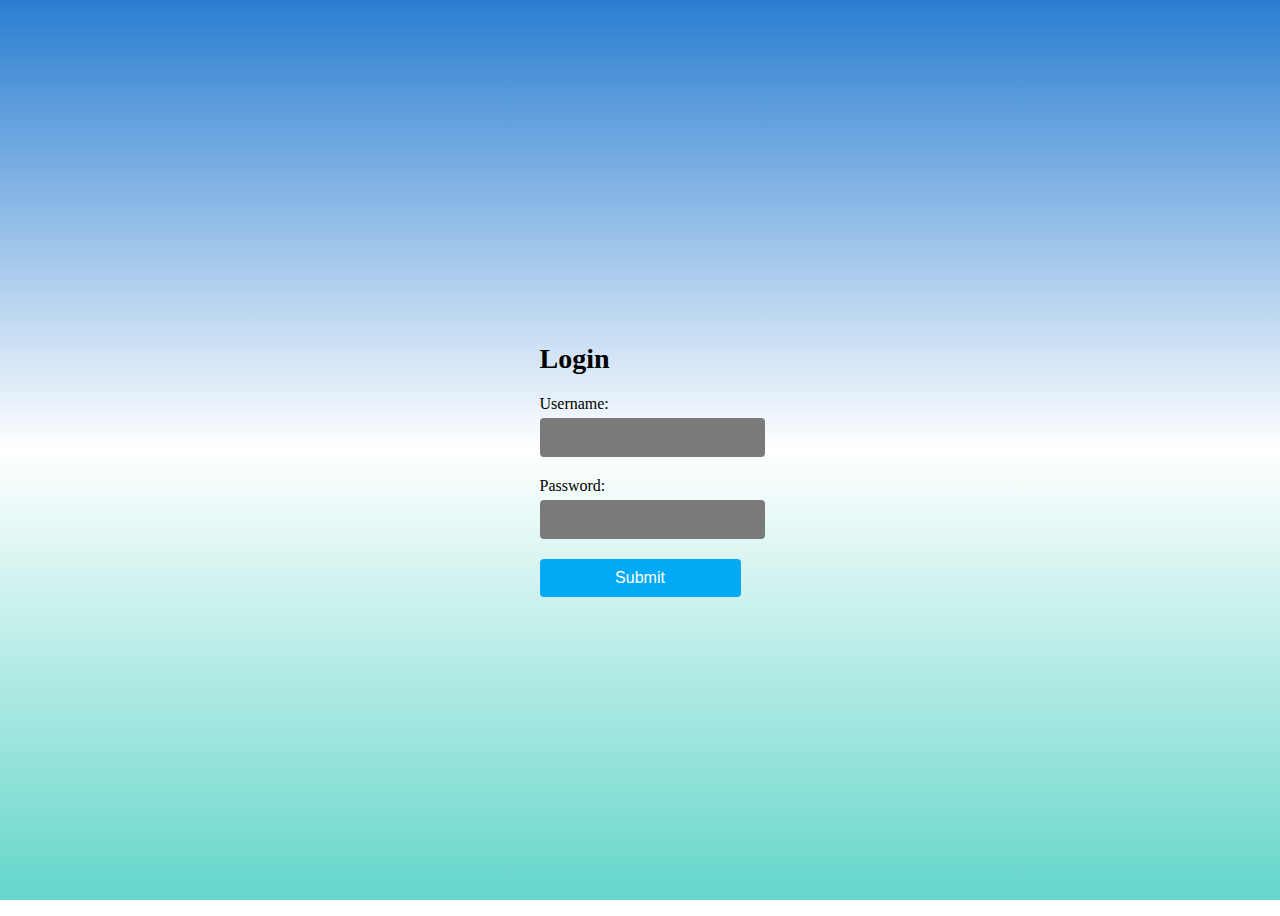
<file: index.html>
<!DOCTYPE html>
<html lang="en">
<head>
    <meta charset="UTF-8">
    <meta name="viewport" content="width=device-width, initial-scale=1.0">
    <title>P🐼nda Website</title>
    <link rel="stylesheet" href="style.css">
</head>
<body>
    <div class="loginbox">
        <h2>Login</h2>
        <form id="loginform">
            <div class="input-group">
                <label for="Username">Username:</label>
                <input type="text" id="username" required>
            </div>
            <div class="input-group">
                <label for="Password">Password:</label>
                <input type="text" id="password" required>
            </div>
            <button type="submit">Submit</button>
            <p id="error-message"></p>
        </form>
     </div>

    <script src="script.js"></script>
</body>
</html>
</file>
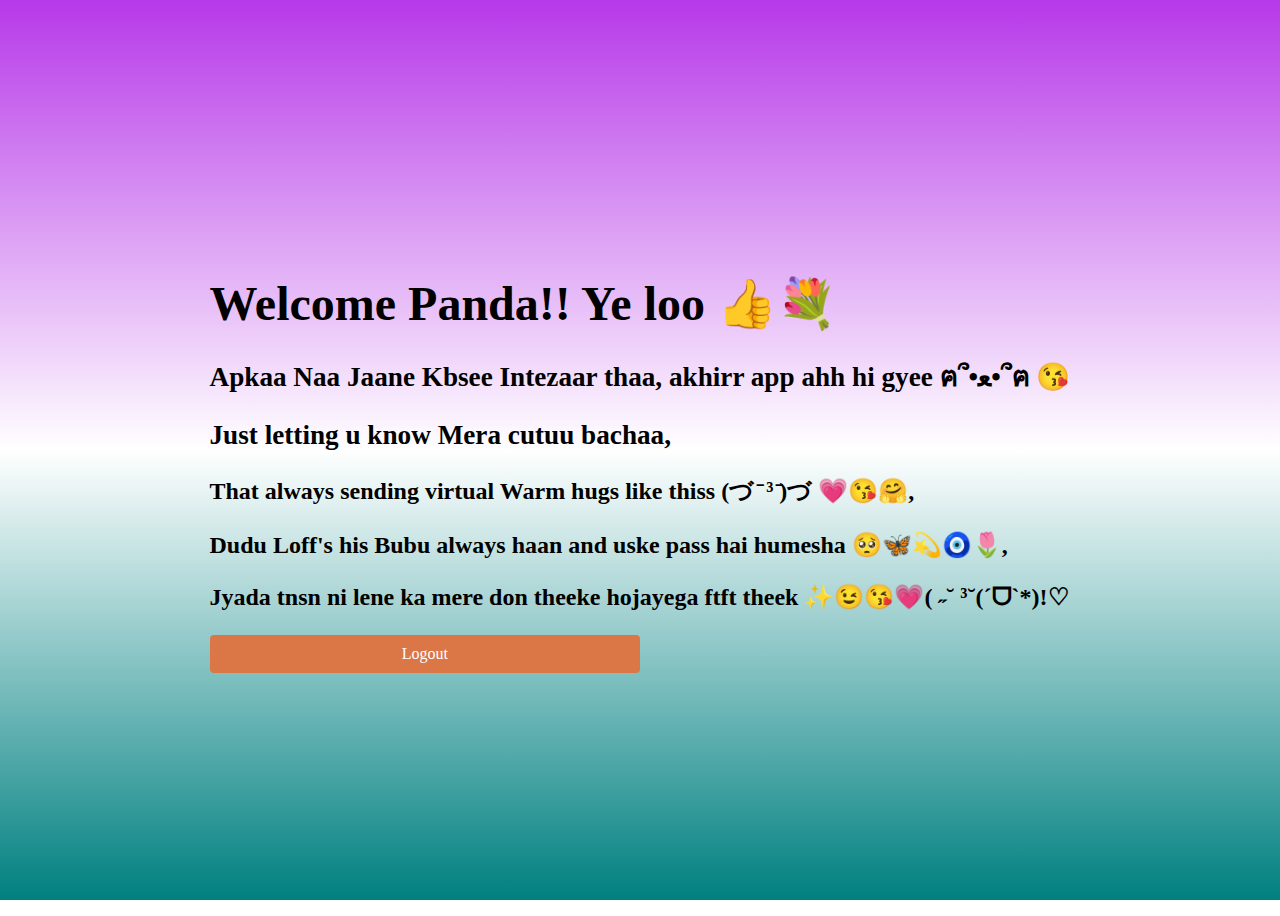
<file: dashboard.html>
<!DOCTYPE html>
<html lang="en">
<head>
    <meta charset="UTF-8">
    <meta name="viewport" content="width=device-width, initial-scale=1.0">
    <title>Dashboard</title>
    <link rel="stylesheet" href="dashboard.css">
</head>
<body>
    <div class="dashboard-box">
        <h1>Welcome Panda!! Ye loo 👍💐</h1>
        <h2>Apkaa Naa Jaane Kbsee Intezaar thaa, akhirr app ahh hi gyee ฅ՞•ﻌ•՞ฅ 😘</h2>
    
    <div class="dashboard-content">
        <h2>Just letting u know Mera cutuu bachaa,</h2>
        <h3>That always sending virtual Warm hugs like thiss (づ ̄ ³ ̄)づ 💗😘🤗,</h3>
        <h3>Dudu Loff's his Bubu always haan and uske pass hai humesha 🥺🦋💫🧿🌷,</h3>
        <h3>Jyada tnsn ni lene ka mere don theeke hojayega ftft theek ✨😉😘💗( ˶˘ ³˘(ˊᗜˋ*)!♡ </h3>
    </div>

    <button onclick="logout()">Logout</button>
</div>


    <script>
        function logout() {
            // For now, simply redirect back to the login page
            window.location.href = 'index.html';
        }
    </script>
</body>
</html>
</file>
<file: style.css>
body{
 /* background:linear-gradient(to bottom,rgb(98, 98, 218),rgb(77, 199, 77), rgb(192, 114, 192)); */
 background: linear-gradient(to bottom,#2a7ed1 ,#FFFFFF,#65d6cb);
 background-attachment: fixed;
 display: flex;
justify-content: center;
height: 100vh;
align-items: center;

}
#loginbox{
    position: relative;
    background: #333;
    padding:30px;
    text-align: center;
    box-shadow:5px 5px 5px purple;
    transform: translate(-50%, -50%);
    border-radius: 9px;
    border-color:black ;
    width: 90%;
    max-width: 360px;
    
}
.loginbox h2{
    font-size: 28px;
    margin-bottom: 20px;
    color: #000000;
}
.input-group {
    margin-bottom: 20px;
    text-align: left;
}

.input-group label {
    display: block;
    margin-bottom: 5px;
    color: #000000;
}
.input-group input {
    width: 100%;
    padding: 12px;
    border: none;
    border-radius: 4px;
    background: #7a7a7a;
    color: #fff;
}

button {
    width: 100%;
    padding: 10px;
    background: #03a9f4;
    border: none;
    border-radius: 4px;
    color: white;
    font-size: 16px;
    cursor: pointer;
}
#error-message {
    color: #f44336;
    margin-top: 10px;
    display: none;
}
@media (max-width: 768px) {
    #loginbox {
        padding: 20px;
        width: 90%;
        max-width: 350px;
    }

    .loginbox h2 {
        font-size: 24px;
    }

    .input-group {
        margin-bottom: 15px;
    }

    button {
        font-size: 14px;
        padding: 10px;
    }
}
@media (max-width: 480px) {
    #loginbox {
        padding: 15px;
        width: 90%;
        max-width: 300px;
    }

    .loginbox h2 {
        font-size: 20px;
    }

    .input-group {
        margin-bottom: 10px;
    }

    button {
        font-size: 14px;
        padding: 10px;
    }
}
</file>
<file: dashboard.css>
body{
    background: linear-gradient(to bottom,#b739e9 ,#FFFFFF,#008080);
 background-attachment: fixed;
 display: flex;
justify-content:center;
height: 100vh;
align-items: center;
}
button {
    width: 50%;
    padding: 10px;
    background: #db7647;
    border: none;
    border-radius: 4px;
    color: white;
    font-size: 16px;
    cursor: pointer;
    font-family: cursive;
}
.dashboard-box h1{
    margin-bottom: 2%;
    font-size: 3em;
    font-family: cursive;
}
.dashboard-box h2{
    font-size: 1.7em;
    font-family: cursive;
}
.dashboard-content h2{
    font-size: 1.7em;
    font-family: cursive;
}
.dashboard-content h3{
    font-size: 1.5em;
    font-family: cursive;
}
@media (max-width: 1080px) {
    .dashboard-box {
        padding: 25px;
        width: 85%;
        max-width: 550px;
    }

    button {
        width: 60%; /* Adjusted button width */
        font-size: 14px;
    }

    .dashboard-box h1 {
        font-size: 2.5em; /* Adjusted font size */
    }

    .dashboard-box h2, .dashboard-content h2 {
        font-size: 1.4em; /* Adjusted font size */
    }

    .dashboard-content h3 {
        font-size: 1.3em; /* Adjusted font size */
    }
}
@media (max-width: 768px) {
    .dashboard-box {
        padding: 20px;
        width: 90%;
        max-width: 500px;
    }

    button {
        width: 60%; /* Adjusted button width */
        font-size: 14px;
    }

    .dashboard-box h1 {
        font-size: 2.5em; /* Adjusted font size */
    }

    .dashboard-box h2, .dashboard-content h2 {
        font-size: 1.3em; /* Adjusted font size */
    }

    .dashboard-content h3 {
        font-size: 1.2em; /* Adjusted font size */
    }
}

/* Responsive styles for screens smaller than 480px */
@media (max-width: 480px) {
    .dashboard-box {
        padding: 15px;
        width: 95%;
        max-width: 400px;
    }

    button {
        width: 80%; /* Adjusted button width */
        font-size: 12px;
    }

    .dashboard-box h1 {
        font-size: 1.8em; /* Adjusted font size */
    }

    .dashboard-box h2, .dashboard-content h2 {
        font-size: 1.2em; /* Adjusted font size */
    }

    .dashboard-content h3 {
        font-size: 1em; /* Adjusted font size */
    }
}
</file>
